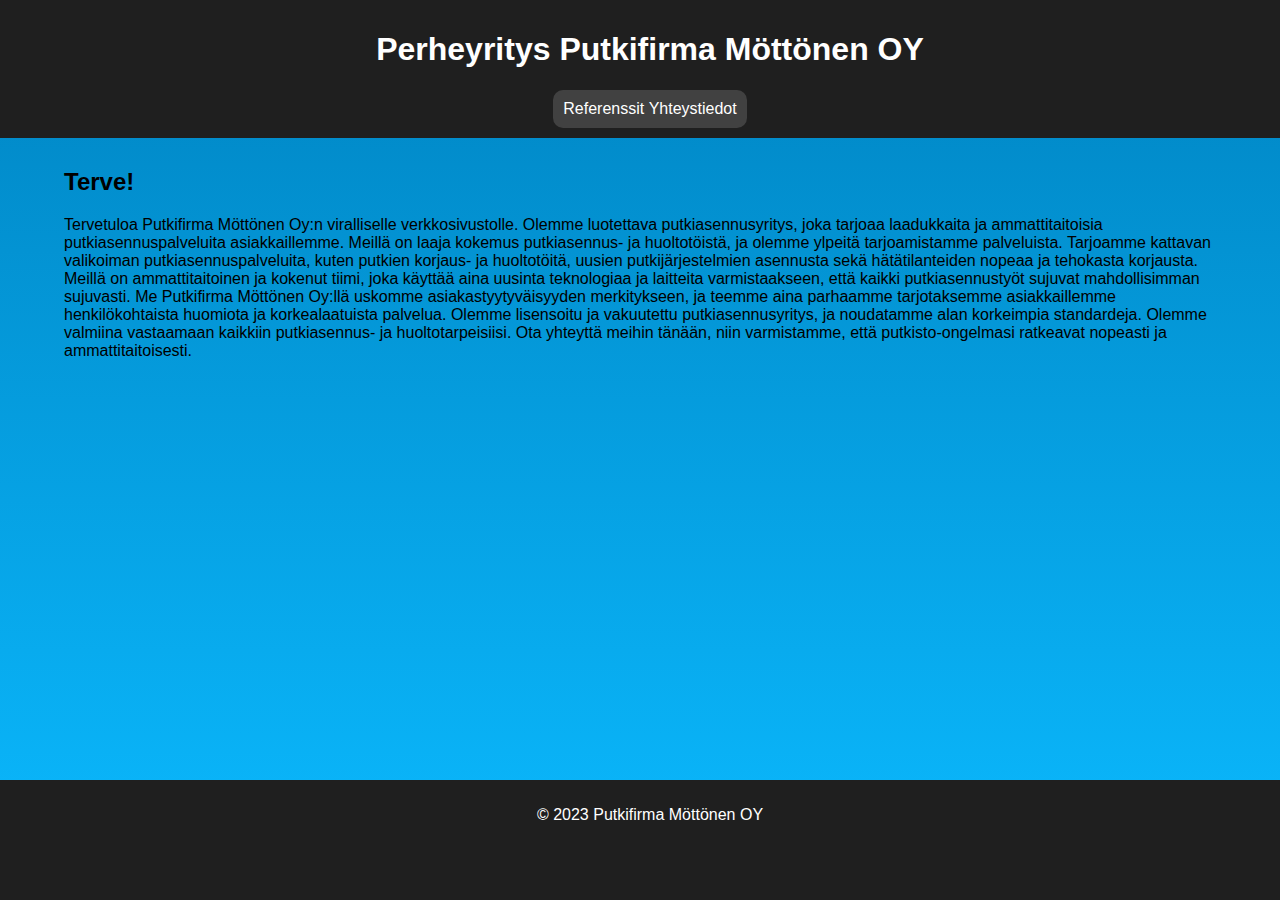
<file: index.html>
<!DOCTYPE html>
<html>
  <head>
    <title>Etusivu</title>
    <link rel="stylesheet" type="text/css" href="style.css">
  </head>
  <body>
    <header>
      <h1>Perheyritys Putkifirma Möttönen OY</h1>
      <nav>
        <ul>
          <li><a href="referenssit.html">Referenssit</a></li>
          <li><a href="yhteystiedot.html">Yhteystiedot</a></li>
        </ul>
      </nav>
    </header>
    <main>
      <h2>Terve!</h2>
      <p>Tervetuloa Putkifirma Möttönen Oy:n viralliselle verkkosivustolle. Olemme luotettava putkiasennusyritys, joka tarjoaa laadukkaita ja ammattitaitoisia putkiasennuspalveluita asiakkaillemme. Meillä on laaja kokemus putkiasennus- ja huoltotöistä, ja olemme ylpeitä tarjoamistamme palveluista.

        Tarjoamme kattavan valikoiman putkiasennuspalveluita, kuten putkien korjaus- ja huoltotöitä, uusien putkijärjestelmien asennusta sekä hätätilanteiden nopeaa ja tehokasta korjausta. Meillä on ammattitaitoinen ja kokenut tiimi, joka käyttää aina uusinta teknologiaa ja laitteita varmistaakseen, että kaikki putkiasennustyöt sujuvat mahdollisimman sujuvasti.
        
        Me Putkifirma Möttönen Oy:llä uskomme asiakastyytyväisyyden merkitykseen, ja teemme aina parhaamme tarjotaksemme asiakkaillemme henkilökohtaista huomiota ja korkealaatuista palvelua. Olemme lisensoitu ja vakuutettu putkiasennusyritys, ja noudatamme alan korkeimpia standardeja.
        
        Olemme valmiina vastaamaan kaikkiin putkiasennus- ja huoltotarpeisiisi. Ota yhteyttä meihin tänään, niin varmistamme, että putkisto-ongelmasi ratkeavat nopeasti ja ammattitaitoisesti.</p>
    </main>
    <footer>
      <p>&copy; 2023 Putkifirma Möttönen OY</p>
    </footer>
  </body>
</html>
</file>
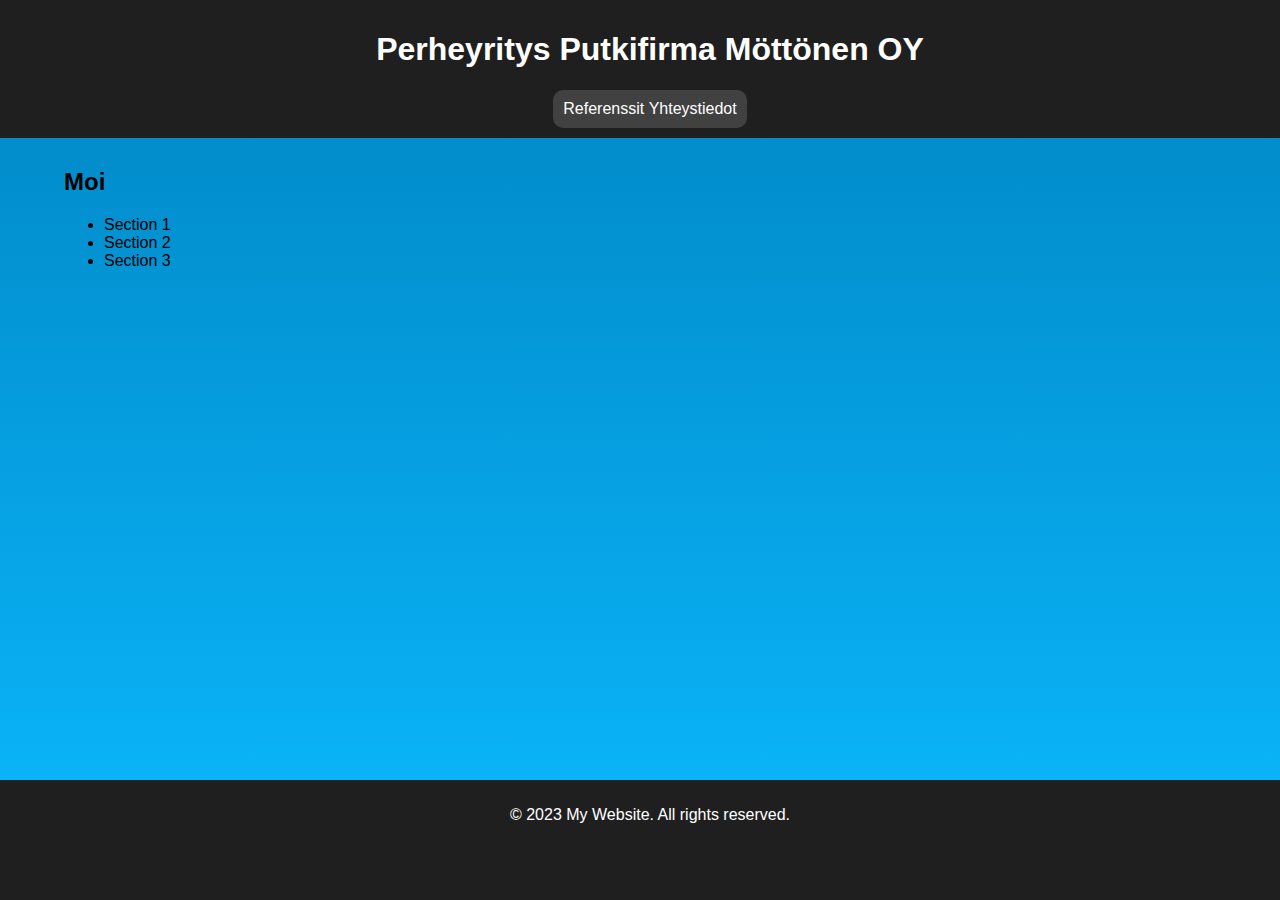
<file: Etusivu.html>
<!DOCTYPE html>
<html>
  <head>
    <title>Etusivu</title>
    <link rel="stylesheet" type="text/css" href="style.css">
  </head>
  <body>
    <header>
      <h1>Perheyritys Putkifirma Möttönen OY</h1>
      <nav>
        <ul>
          <li><a href="Referenssit.html">Referenssit</a></li>
          <li><a href="Yhteystiedot.html">Yhteystiedot</a></li>
        </ul>
      </nav>
    </header>
    <main>
      <h2>Moi</h2>
      <ul>
        <li>Section 1</li>
        <li>Section 2</li>
        <li>Section 3</li>
      </ul>
    </main>
    <footer>
      <p>&copy; 2023 My Website. All rights reserved.</p>
    </footer>
  </body>
</html>
</file>
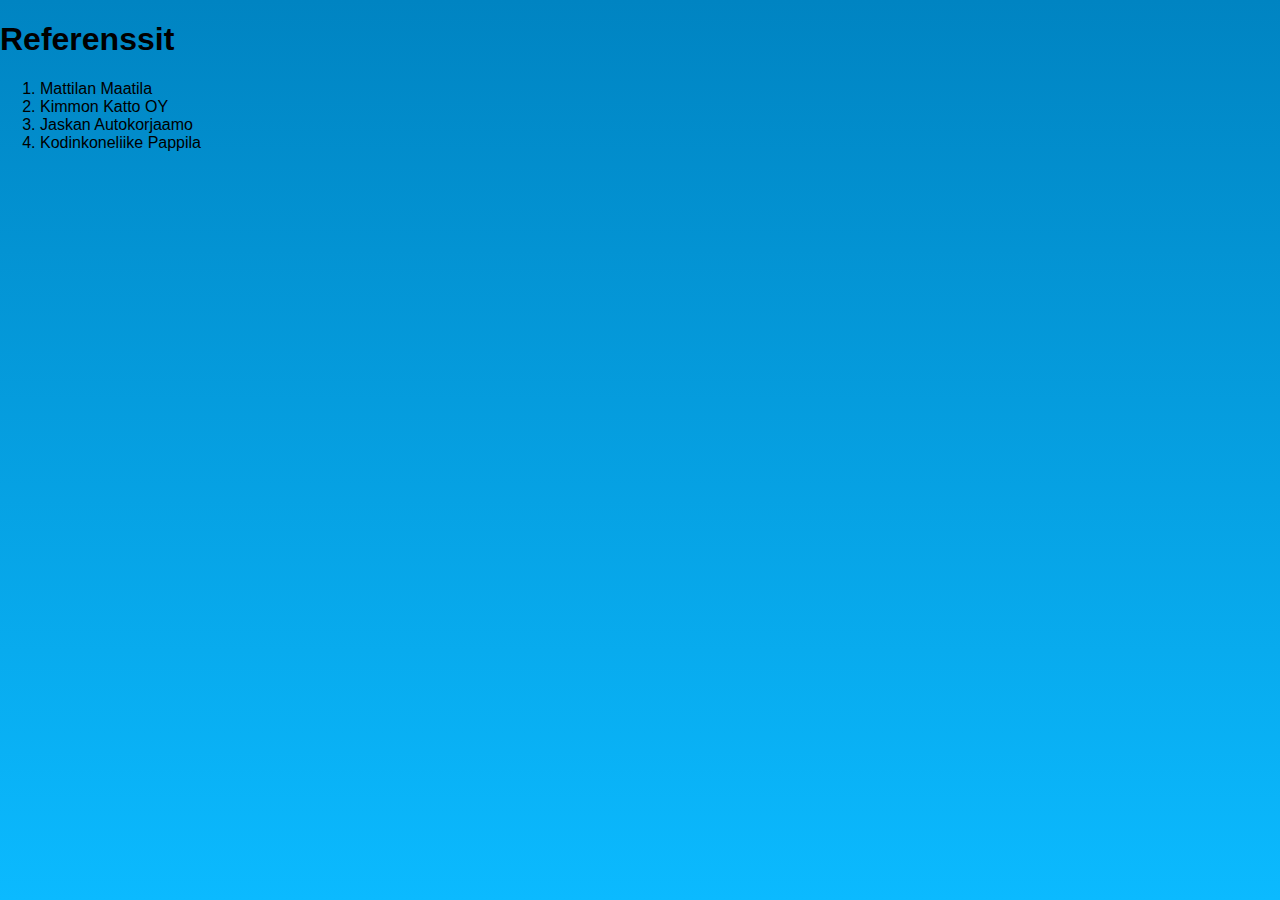
<file: referenssit.html>
<!DOCTYPE html>
<html>
  <head>
    <title>Referenssit</title>
    <link rel="stylesheet" type="text/css" href="style.css">
  </head>
  <body>
    <h1>Referenssit</h1>
    <ol>
      <li>Mattilan Maatila</li>
      <li>Kimmon Katto OY</li>
      <li>Jaskan Autokorjaamo</li>
      <li>Kodinkoneliike Pappila</li>
    </ol>
  </body>
</html>
</file>
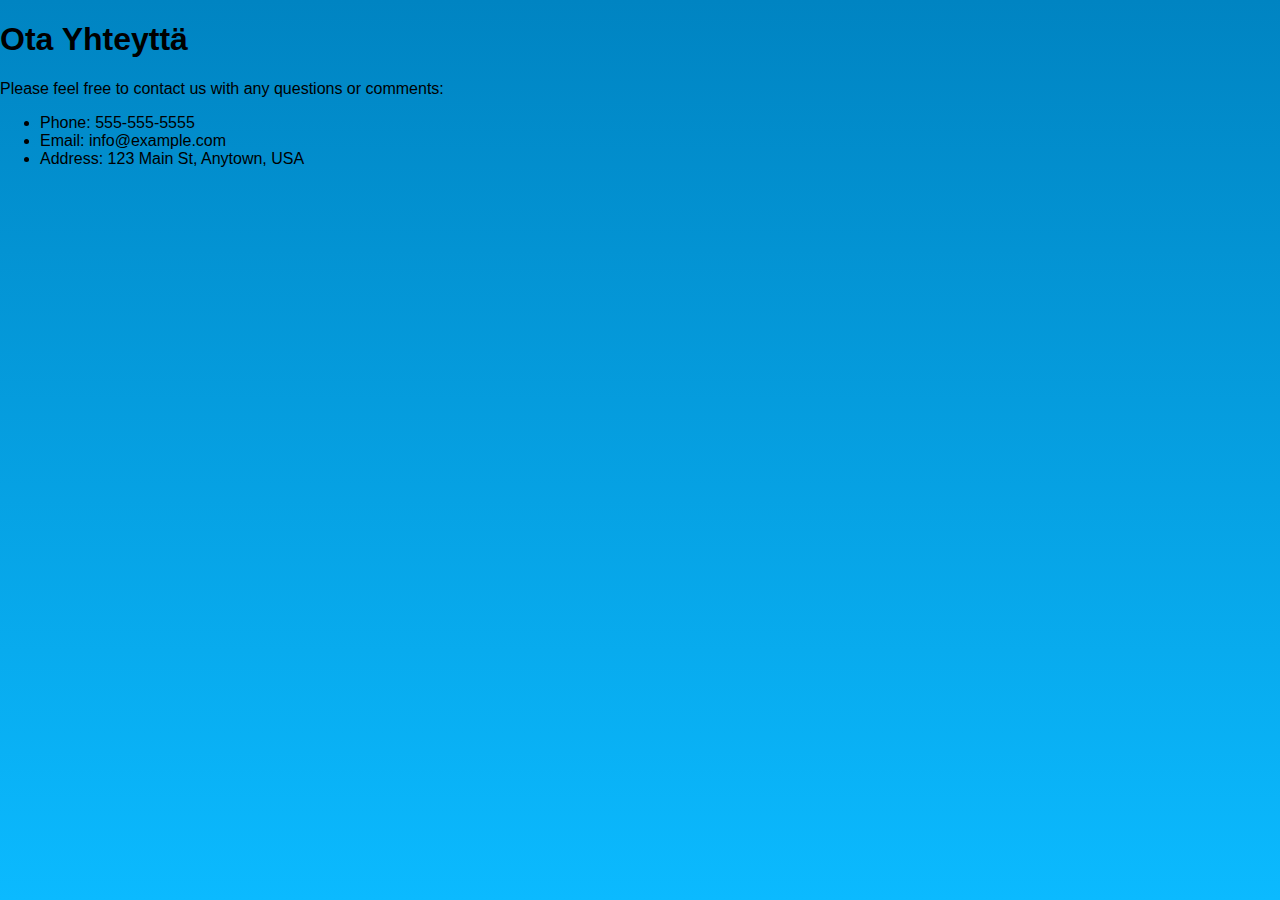
<file: yhteystiedot.html>
<!DOCTYPE html>
<html>
  <head>
    <title>Yhteystiedot</title>
    <link rel="stylesheet" type="text/css" href="style.css">
  </head>
  <body>
    <h1>Ota Yhteyttä</h1>
    <p>Please feel free to contact us with any questions or comments:</p>
    <ul>
      <li>Phone: 555-555-5555</li>
      <li>Email: info@example.com</li>
      <li>Address: 123 Main St, Anytown, USA</li>
    </ul>
  </body>
</html>
</file>
<file: style.css>
/* Set the font family and background color for the entire website */
body {
  font-family: Arial, sans-serif;
  background: linear-gradient(to bottom, #0084c2, #0bbaff);
  background-attachment: fixed;
  height: 100%;
  width: 100%;
  margin: 0;
  padding: 0;
}

/* Style the header section */
header {
  width: 100%;
  background-color: #1f1f1f;
  color: #ffffff;
  padding: 10px;
  text-align: center;
}

/* Style the navigation menu */
nav {
  display: inline-block;
  justify-content: space-between;
  align-items: center;
  background-color: #414141;
  color: #ffffff;
  padding: 10px;
  border-top-left-radius: 10px;
  border-top-right-radius: 10px;
  border-bottom-right-radius: 10px;
  border-bottom-left-radius: 10px;
}

nav ul {
  list-style-type: none;
  margin: 0;
  padding: 0;
}

nav li {
  display: inline-block;
  margin-right: 20;
  margin-left: 20;
}

nav a {
  color: #ffffff;
  text-decoration: none;
}

/* Style the main content area */
main {
  width: 90%;
  margin: 0 auto;
  padding: 10px;
}

/* Style the footer section */
footer {
  width: 100%;
  position: absolute;
  bottom: 0;
  height: 100px;
  background-color: #1f1f1f;
  color: #ffffff;
  padding: 10px;
  text-align: center;
}
</file>
